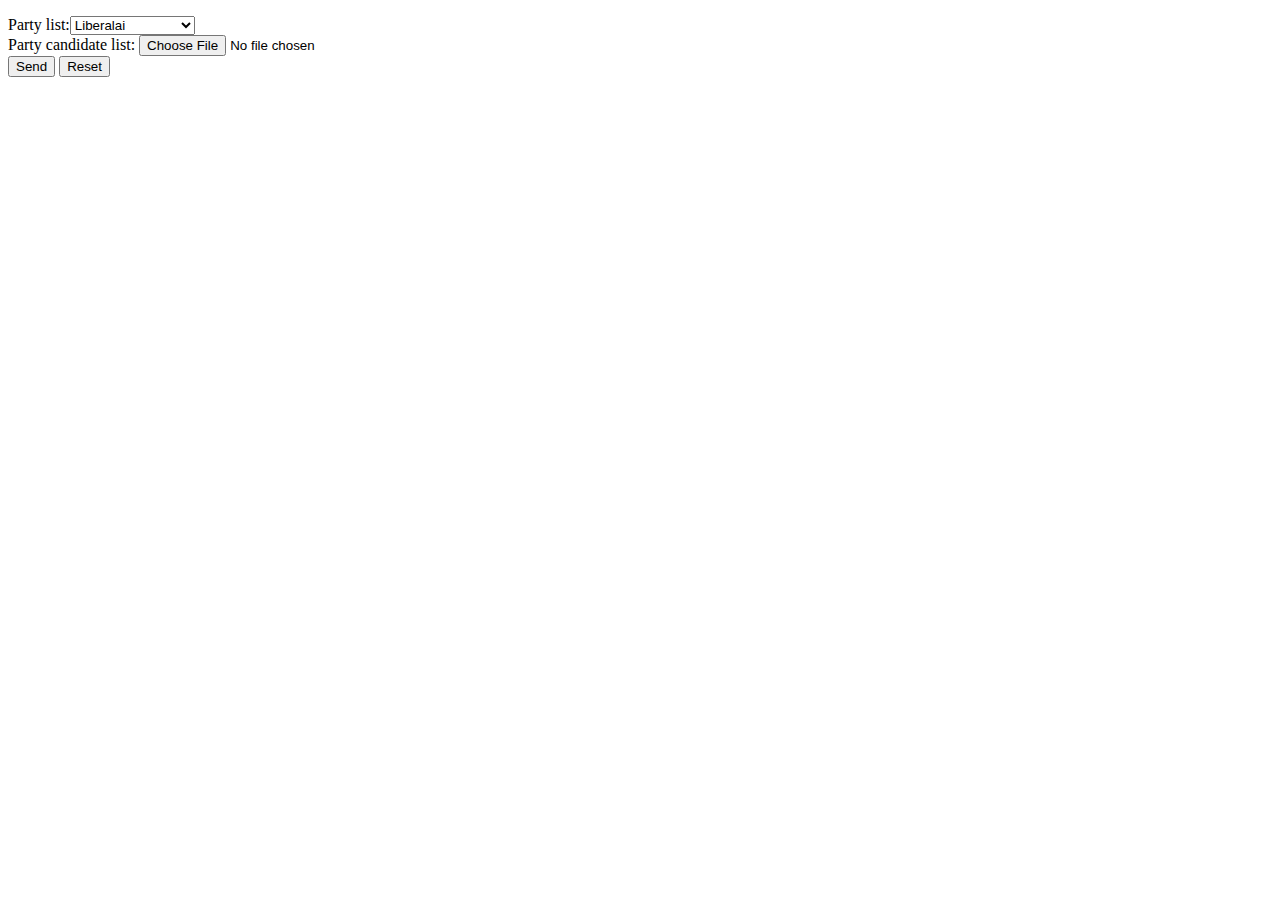
<file: target/classes/static/index.html>
<!DOCTYPE html>

<head>
<title>Election System</title>


</head>

<body>



	<div>
		<FORM action="http://localhost:8080/api/candidate/uploud"
			enctype="multipart/form-data" method="post">

			<P>
				Party list:<select name="party-name">
					<option value="Liberalai">Liberalai</option>
					<option value="Konservatoriai">Konservatoriai</option>
					<option value="Socialdemokratai">Socialdemokratai</option>

				</select><BR> Party candidate list: <INPUT type="file" name="file"><BR>
				<INPUT type="submit" value="Send"> <INPUT type="reset">
			</P>
		</FORM>

	</div>



</body>

</html>
</file>
